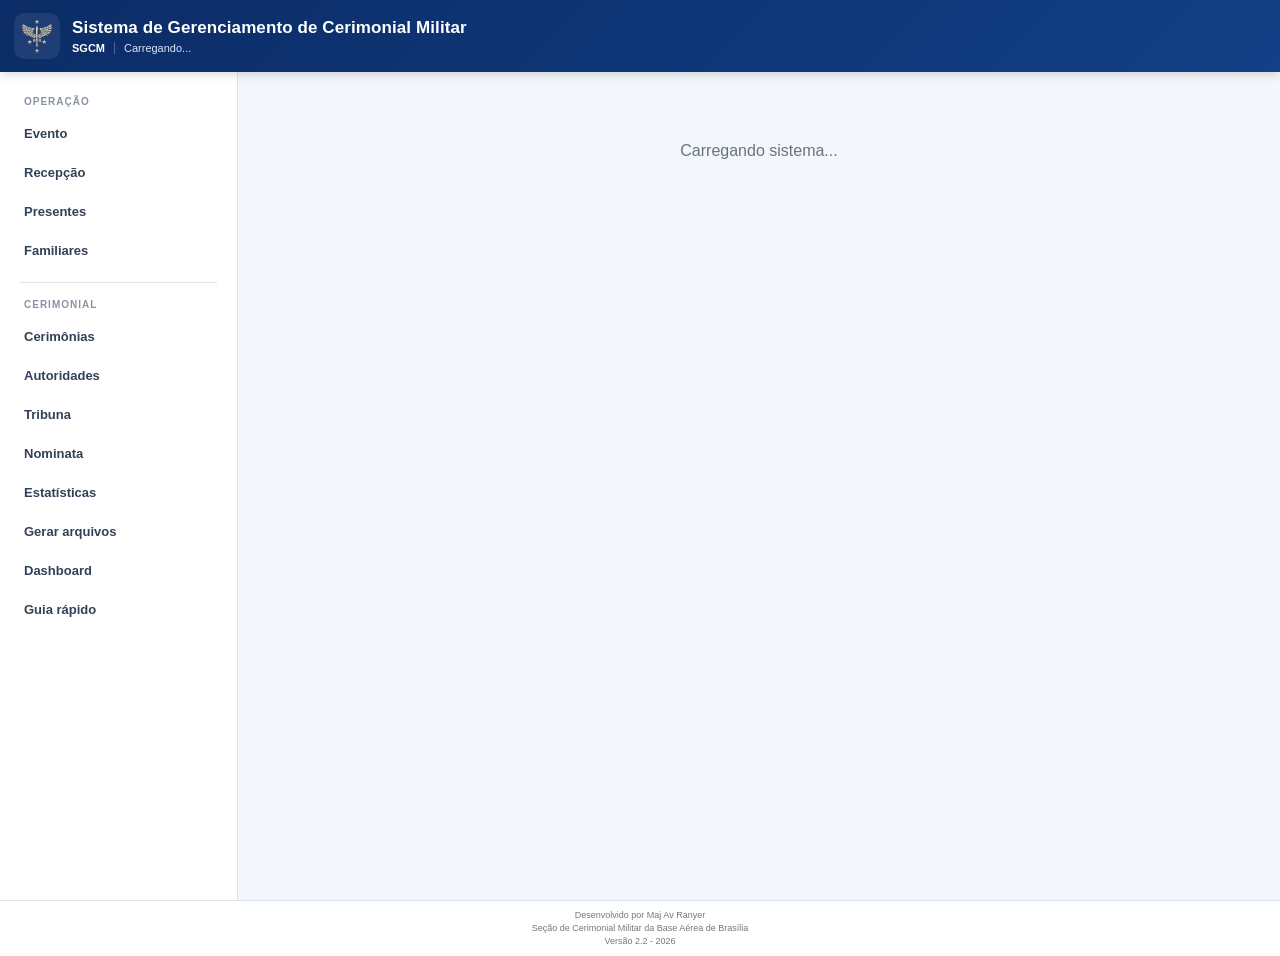
<file: index.html>
<!DOCTYPE html>
<html lang="pt-BR">
<head>
  <meta charset="UTF-8">
  <meta name="viewport" content="width=device-width, initial-scale=1, viewport-fit=cover">
  <meta name="theme-color" content="#0b2c66">
  <meta name="mobile-web-app-capable" content="yes">
  <meta name="apple-mobile-web-app-capable" content="yes">
  <meta name="apple-mobile-web-app-status-bar-style" content="default">
  <meta name="apple-mobile-web-app-title" content="SGCM">
  <title>SGCM | Sistema de Gerenciamento de Cerimonial Militar</title>
  <link rel="manifest" href="manifest.webmanifest?v=20260812-02">
  <link rel="icon" href="assets/icon-192.png" type="image/png">
  <link rel="apple-touch-icon" href="assets/icon-192.png">
  <link rel="stylesheet" href="styles.css?v=20260812-02">
</head>
<body>
<div id="app" class="app-shell">
  <header class="topbar">
    <div class="brand">
      <img class="brand-logo" src="assets/logo.png" onerror="this.onerror=null;this.src='assets/icon-192.png'" alt="Logo SGCM">
      <div class="brand-copy">
        <div class="brand-name">Sistema de Gerenciamento de Cerimonial Militar</div>
        <div class="brand-meta"><span class="brand-acronym">SGCM</span><span id="headerContext">Carregando...</span></div>
      </div>
    </div>
    <button class="mobile-menu-button" onclick="toggleDrawer(true)" aria-label="Abrir menu">
      <span class="menu-lines"></span>
    </button>
  </header>

  <div id="contextBanner" class="context-banner hidden"></div>

  <div class="workspace">
    <aside class="desktop-sidebar" aria-label="Navegação principal">
      <div class="nav-group-title">OPERAÇÃO</div>
      <button data-nav-screen="evento" onclick="navigate('evento')">Evento</button>
      <button data-nav-screen="recepcao" onclick="navigate('recepcao')">Recepção</button>
      <button data-nav-screen="presentes" onclick="navigate('presentes')">Presentes</button>
      <button data-nav-screen="familiares" onclick="navigate('familiares')">Familiares</button>
      <div class="nav-separator"></div>
      <div class="nav-group-title">CERIMONIAL</div>
      <button data-nav-screen="cerimonias" onclick="navigate('cerimonias')">Cerimônias</button>
      <button data-nav-screen="autoridades" onclick="navigate('autoridades')">Autoridades</button>
      <button data-nav-screen="tribuna" onclick="navigate('tribuna')">Tribuna</button>
      <button data-nav-screen="nominata" onclick="navigate('nominata')">Nominata</button>
      <button data-nav-screen="estatisticas" onclick="navigate('estatisticas')">Estatísticas</button>
      <button data-nav-screen="documentos" onclick="navigate('documentos')">Gerar arquivos</button>
      <button onclick="window.open('dashboard.html','_blank')">Dashboard</button>
      <button data-nav-screen="guia" onclick="navigate('guia')">Guia rápido</button>
    </aside>

    <main id="main" class="main"><div class="loading">Carregando sistema...</div></main>
  </div>

  <nav class="mobile-bottom-nav" aria-label="Navegação operacional">
    <button data-nav-screen="evento" onclick="navigate('evento')">Evento</button>
    <button data-nav-screen="recepcao" onclick="navigate('recepcao')">Recepção</button>
    <button data-nav-screen="presentes" onclick="navigate('presentes')">Presentes</button>
    <button data-nav-screen="familiares" onclick="navigate('familiares')">Familiares</button>
  </nav>

  <footer class="app-footer">
    <div>Desenvolvido por Maj Av Ranyer</div>
    <div>Seção de Cerimonial Militar da Base Aérea de Brasília</div>
    <div>Versão 2.2 - 2026</div>
  </footer>
</div>

<div id="drawerBackdrop" class="backdrop hidden" onclick="toggleDrawer(false)"></div>
<aside id="drawer" class="drawer">
  <div class="drawer-head">
    <div class="drawer-brand">
      <img src="assets/logo.png" onerror="this.onerror=null;this.src='assets/icon-192.png'" alt="Logo SGCM">
      <div><strong>SGCM</strong><small>Sistema de Gerenciamento de Cerimonial Militar</small></div>
    </div>
    <button class="close-btn" onclick="toggleDrawer(false)">Fechar</button>
  </div>
  <button data-nav-screen="cerimonias" onclick="sideNavigate('cerimonias')">Cerimônias</button>
  <button data-nav-screen="autoridades" onclick="sideNavigate('autoridades')">Autoridades</button>
  <button data-nav-screen="tribuna" onclick="sideNavigate('tribuna')">Tribuna</button>
  <button data-nav-screen="nominata" onclick="sideNavigate('nominata')">Nominata</button>
  <button data-nav-screen="estatisticas" onclick="sideNavigate('estatisticas')">Estatísticas</button>
  <button data-nav-screen="documentos" onclick="sideNavigate('documentos')">Gerar arquivos</button>
  <button onclick="window.open('dashboard.html','_blank');toggleDrawer(false)">Dashboard</button>
  <button data-nav-screen="guia" onclick="sideNavigate('guia')">Guia rápido</button>
  <div class="drawer-version">Versão 2.2 - 2026</div>
</aside>

<div id="modalBackdrop" class="modal-backdrop hidden" onclick="closeModal(event)">
  <div id="modal" class="modal" onclick="event.stopPropagation()"></div>
</div>
<div id="toast" class="toast hidden"></div>

<script src="config.js?v=20260812-02"></script>
<script src="bridge-client.js?v=20260812-02"></script>
<script src="app.js?v=20260812-02"></script>
<script>
  if ('serviceWorker' in navigator) {
    window.addEventListener('load', () => navigator.serviceWorker.register('./sw.js?v=20260812-02', {updateViaCache:'none'}).catch(() => {}));
  }
</script>
</body>
</html>
</file>
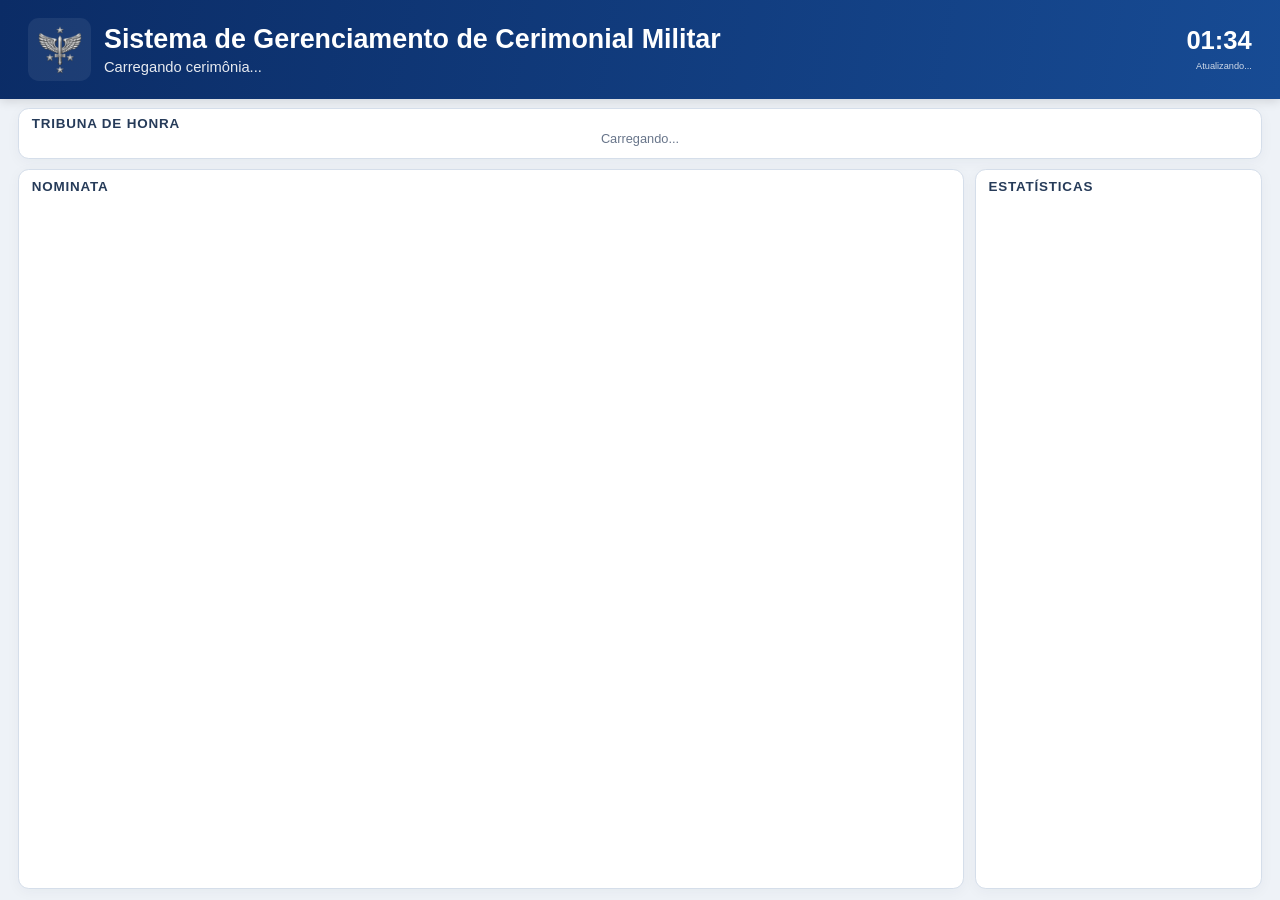
<file: dashboard.html>
<!DOCTYPE html>
<html lang="pt-BR">
<head>
  <meta charset="UTF-8">
  <meta name="viewport" content="width=device-width,initial-scale=1,viewport-fit=cover">
  <meta name="theme-color" content="#0b2c66">
  <title>SGCM | Dashboard</title>
  <link rel="icon" href="assets/icon-192.png" type="image/png">
  <style>
    :root{
      --navy:#0b2c66;--blue:#16468d;--bg:#eef2f7;--line:#d5deea;
      --text:#17243a;--muted:#68758a;--ok:#18794e;--pending:#b7791f;--bad:#b42318
    }
    *{box-sizing:border-box}
    html,body{margin:0;width:100%;height:100%;overflow:hidden;font-family:Arial,sans-serif;background:var(--bg);color:var(--text)}
    .tv-shell{height:100vh;display:grid;grid-template-rows:11vh auto 1fr;gap:0}
    .tv-header{background:linear-gradient(100deg,#0b2c66,#174b94);color:#fff;display:flex;align-items:center;justify-content:space-between;padding:1.2vh 2.2vw;box-shadow:0 2px 10px #0002}
    .tv-brand{display:flex;align-items:center;gap:1vw;min-width:0}
    .tv-brand img{width:7vh;height:7vh;object-fit:contain;border-radius:1.2vh;background:#ffffff12;padding:.4vh}
    .tv-brand h1{font-size:2.25vw;margin:0 0 .45vh;font-weight:800;white-space:nowrap}
    .tv-brand #tvEvent{font-size:1.15vw;opacity:.9;white-space:nowrap;overflow:hidden;text-overflow:ellipsis;max-width:70vw}
    .tv-clock{text-align:right}.tv-clock #tvTime{font-size:2vw;font-weight:800}.tv-clock small{font-size:.72vw;opacity:.8}
    .panel{background:#fff;border:1px solid var(--line);box-shadow:0 3px 14px #1b35500b}
    .panel-title{font-size:1.05vw;font-weight:900;letter-spacing:.06em;color:#263b59}

    /* Tribuna: um pouco maior em 1 fileira e crescimento progressivo. */
    .tv-tribuna{margin:1vh 1.4vw .5vh;padding:.8vh 1vw;border-radius:1.2vh;overflow:hidden;transition:height .2s ease}
    .tv-tribuna-content{height:calc(100% - 2.15vh);display:flex;flex-direction:column;align-items:center;justify-content:center;overflow:hidden;padding:.25vh 0}
    .tv-tropa{font-size:.95vw;font-weight:900;margin-bottom:.38vh}
    .tv-fileira-label{font-size:.66vw;font-weight:800;color:var(--muted);text-align:center;margin:.06vh 0 .3vh}
    .tv-tribuna-row{display:flex;justify-content:center;align-items:center;gap:.5vw;width:100%;min-height:0;flex-wrap:nowrap}
    .tv-seat{width:min(5.9vw,9.8vh);height:min(5.9vw,9.8vh);border-radius:50%;border:.15vw solid #aeb9c8;background:#f5f7fa;display:flex;flex-direction:column;align-items:center;justify-content:center;text-align:center;padding:.38vh .34vw .25vh;flex:0 0 auto;overflow:hidden}
    .tv-seat.present{border-color:var(--ok);background:#e9f7ef}
    .tv-seat .num{font-size:.72vw;font-weight:900;line-height:1;margin:0 0 .12vh;flex:0 0 auto}
    .tv-seat .name{width:100%;font-size:.54vw;font-weight:800;line-height:1.02;display:-webkit-box;-webkit-box-orient:vertical;-webkit-line-clamp:3;overflow:hidden;overflow-wrap:break-word;text-align:center;margin:0}
    .tv-seat.compact .name{font-size:.49vw}.tv-seat.tiny .name{font-size:.45vw}
    .tv-seat .role{width:100%;font-size:.4vw;color:var(--muted);line-height:1;margin-top:.12vh;white-space:nowrap;overflow:hidden;text-overflow:ellipsis}
    .tv-tribuna-row.seats-tight{gap:.38vw}.tv-tribuna-row.seats-tight .tv-seat{width:min(5.45vw,9.1vh);height:min(5.45vw,9.1vh)}

    /* Parte inferior: nominata larga e estatísticas em uma única coluna. */
    .tv-bottom{display:grid;grid-template-columns:minmax(0,2.7fr) minmax(260px,.82fr);gap:.8vw;padding:.6vh 1.4vw 1.2vh;min-height:0}
    .tv-nominata,.tv-stats{border-radius:1.2vh;padding:1vh 1vw;overflow:hidden;min-height:0}
    .panel-head{display:flex;align-items:center;justify-content:space-between;margin-bottom:.65vh}
    .mini-totals{display:flex;gap:.45vw}.mini-pill{font-size:.68vw;border-radius:99px;padding:.28vh .55vw;background:#eef3f9;font-weight:800}.mini-pill.ok{background:#e7f5ec;color:var(--ok)}.mini-pill.wait{background:#fff4da;color:#875d00}

    /* Espaçamento regular: preenche de cima para baixo, sem esticar as linhas. */
    .tv-nominata-list{height:calc(100% - 2.5vh);display:grid;grid-template-columns:repeat(2,minmax(0,1fr));grid-auto-rows:4.7vh;gap:.18vh .72vw;align-content:start;overflow:hidden}
    .tv-nom-row{display:grid;grid-template-columns:minmax(0,1fr) auto;gap:.55vw;align-items:center;border-bottom:1px solid #e5ebf2;padding:.2vh .28vw;min-width:0}
    .tv-nom-name{font-size:.82vw;font-weight:800;white-space:nowrap;overflow:hidden;text-overflow:ellipsis}
    .tv-status{font-size:.58vw;font-weight:900;border-radius:99px;padding:.25vh .45vw;white-space:nowrap}.tv-status.present{background:#e7f5ec;color:var(--ok)}.tv-status.pending{background:#fff1d2;color:#8a5e00}
    .tv-nominata-list.three-cols{grid-template-columns:repeat(3,minmax(0,1fr));grid-auto-rows:4.35vh}.tv-nominata-list.three-cols .tv-nom-name{font-size:.7vw}

    .tv-stats-grid{height:calc(100% - 2vh);display:grid;grid-template-columns:1fr;grid-auto-rows:minmax(4.4vh,auto);gap:.45vh;align-content:start;overflow:hidden}
    .tv-stat{border:1px solid var(--line);border-radius:.65vh;padding:.48vh .55vw;min-height:0}
    .tv-stat-name{font-size:.69vw;font-weight:800;white-space:nowrap;overflow:hidden;text-overflow:ellipsis}
    .tv-stat-values{display:flex;justify-content:space-between;gap:.25vw;margin-top:.24vh}.tv-stat-values span{font-size:.61vw}.tv-stat-values strong{font-size:.76vw}
    .empty{color:var(--muted);font-size:1vw}
    @media(max-aspect-ratio:16/10){.tv-brand h1{font-size:2.1vw}.tv-seat{width:5.85vw;height:5.85vw}.tv-seat .name{font-size:.51vw}.tv-nom-name{font-size:.76vw}}
  </style>
</head>
<body>
  <main class="tv-shell">
    <header class="tv-header">
      <div class="tv-brand"><img src="assets/logo.png" onerror="this.onerror=null;this.src='assets/icon-192.png'" alt="SGCM"><div><h1>Sistema de Gerenciamento de Cerimonial Militar</h1><div id="tvEvent">Carregando cerimônia...</div></div></div>
      <div class="tv-clock"><div id="tvTime">--:--</div><small id="tvUpdated">Atualizando...</small></div>
    </header>
    <section class="tv-tribuna panel"><div class="panel-title">TRIBUNA DE HONRA</div><div id="tvTribuna" class="tv-tribuna-content"><div class="empty">Carregando...</div></div></section>
    <section class="tv-bottom">
      <div class="panel tv-nominata"><div class="panel-head"><div class="panel-title">NOMINATA</div><div id="tvNomTotals" class="mini-totals"></div></div><div id="tvNominata" class="tv-nominata-list"></div></div>
      <div class="panel tv-stats"><div class="panel-title">ESTATÍSTICAS</div><div id="tvStats" class="tv-stats-grid"></div></div>
    </section>
  </main>
  <script src="config.js?v=20260812-02"></script>
  <script src="bridge-client.js?v=20260812-02"></script>
  <script>
    const $=s=>document.querySelector(s);
    const esc=s=>String(s??'').replace(/[&<>\'"]/g,c=>({'&':'&amp;','<':'&lt;','>':'&gt;',"'":'&#39;','"':'&quot;'}[c]));
    const DASH_CACHE_KEY='SGCM21_DASHBOARD_LAST';
    let lastVersion='',lastCeremony='',refreshRunning=false,bridge=null;

    function apiUrl(){
      const u=String(window.SGCM_CONFIG?.API_URL||'').trim();
      if(!u||u.includes('COLE_AQUI'))throw new Error('Configure API_URL em config.js.');
      return u;
    }

    function jsonpOnce(fn,args=[]){
      return new Promise((resolve,reject)=>{
        const cb='__dash_'+Date.now()+'_'+Math.random().toString(36).slice(2);
        const s=document.createElement('script');
        let done=false;
        const end=()=>{if(done)return;done=true;try{delete window[cb]}catch(e){};s.remove()};
        const timer=setTimeout(()=>{end();reject(new Error('Tempo excedido.'));},18000);
        window[cb]=p=>{
          clearTimeout(timer);end();
          p&&p.ok!==false?resolve(p.data):reject(new Error(p?.error||'Erro no dashboard.'));
        };
        s.onerror=()=>{clearTimeout(timer);end();reject(new Error('Backend indisponível.'))};
        s.src=apiUrl()+'?'+new URLSearchParams({action:fn,args:JSON.stringify(args),prefix:cb,_:Date.now()});
        document.head.appendChild(s);
      });
    }

    async function jsonp(fn,args=[]){
      let last;
      for(const delay of [0,450]){
        if(delay)await new Promise(r=>setTimeout(r,delay));
        try{return await jsonpOnce(fn,args);}catch(e){last=e;}
      }
      throw last;
    }

    async function initBridge(){
      try{if(typeof window.SGCMBridgeClient==='function'){bridge=new window.SGCMBridgeClient(apiUrl(),{origin:location.origin});await bridge.waitReady(2400);}}catch(e){bridge=null;}
    }
    async function backend(fn,args=[]){
      if(bridge&&bridge.ready)return bridge.request(fn,args,25000);
      return jsonp(fn,args);
    }

    function clock(){
      const d=new Date();
      $('#tvTime').textContent=d.toLocaleTimeString('pt-BR',{hour:'2-digit',minute:'2-digit'});
    }
    setInterval(clock,1000);clock();

    function seatHtml(p){
      const g=p.autoridade||{};
      const nome=((g.POSTO?g.POSTO+' ':'')+(g.NOME_GUERRA||g.NOME_COMPLETO||'')).trim();
      const cls=nome.length>30?' tiny':nome.length>20?' compact':'';
      return `<div class="tv-seat ${g.PRESENCA?'present':''}${cls}"><span class="num">${esc(p.rotulo||'')}</span><span class="name">${esc(nome)}</span>${p.funcao?`<span class="role">${esc(p.funcao)}</span>`:''}</div>`;
    }

    function renderTribuna(t){
      const wrap=document.querySelector('.tv-tribuna');
      if(!t?.fileiras?.length){
        if(wrap){wrap.style.height='19vh';wrap.style.minHeight='19vh';wrap.style.maxHeight='19vh';}
        $('#tvTribuna').innerHTML='<div class="empty">Tribuna ainda sem composição.</div>';
        return;
      }
      const fileiras=Math.max(1,t.fileiras.length),total=t.fileiras.reduce((s,f)=>s+(f.posicoes?.length||0),0);
      if(wrap){
        const altura=fileiras===1?23.5:(fileiras===2?32:41);
        wrap.style.height=altura+'vh';wrap.style.minHeight=altura+'vh';wrap.style.maxHeight=altura+'vh';
      }
      $('#tvTribuna').innerHTML=`<div class="tv-tropa">FRENTE DA TROPA</div>`+
        t.fileiras.map(fr=>`<div class="tv-fileira-label">FILEIRA ${fr.numero}</div><div class="tv-tribuna-row seats-${total>12?'tight':'normal'}">${fr.posicoes.map(seatHtml).join('')}</div>`).join('');
    }

    function renderNominata(list){
      const total=list.length,pres=list.filter(x=>x.PRESENTE).length,aus=total-pres;
      $('#tvNomTotals').innerHTML=`<span class="mini-pill">TOTAL ${total}</span><span class="mini-pill ok">PRESENTES ${pres}</span><span class="mini-pill wait">AUSENTES ${aus}</span>`;
      $('#tvNominata').classList.toggle('three-cols',list.length>20);
      $('#tvNominata').innerHTML=list.length?list.map(i=>`<div class="tv-nom-row"><div class="tv-nom-name">${esc(i.NOME_RESUMIDO||([i.POSTO,i.NOME_GUERRA].filter(Boolean).join(' '))||'AUTORIDADE')}</div><span class="tv-status ${i.PRESENTE?'present':'pending'}">${i.PRESENTE?'PRESENTE':'PENDENTE'}</span></div>`).join(''):'<div class="empty">Nominata vazia.</div>';
    }

    function renderStats(rows){
      $('#tvStats').innerHTML=rows.map(r=>`<div class="tv-stat"><div class="tv-stat-name">${esc(r.GRUPO)}</div><div class="tv-stat-values"><span>Pres. <strong>${r.PRESENTES}</strong></span><span>Pend. <strong>${r.PENDENTES}</strong></span><span>Total <strong>${r.TOTAL}</strong></span></div></div>`).join('')||'<div class="empty">Sem estatísticas.</div>';
    }

    function renderDashboard(d,fromCache=false){
      if(!d?.cerimonia){
        $('#tvEvent').textContent='Nenhuma cerimônia ativa';
        return;
      }
      $('#tvEvent').textContent=`${d.cerimonia.NOME_EVENTO} | ${d.cerimonia.DATA||''} | ${d.cerimonia.LOCAL||''}`;
      $('#tvUpdated').textContent=(fromCache?'Última sincronização ':'Atualizado ')+(d.atualizadoEm||'');
      renderTribuna(d.tribuna);
      renderNominata(d.nominata||[]);
      renderStats(d.estatisticas||[]);
    }

    function cacheDashboard(d){
      try{localStorage.setItem(DASH_CACHE_KEY,JSON.stringify(d));}catch(e){}
    }
    function loadCachedDashboard(){
      try{
        const raw=localStorage.getItem(DASH_CACHE_KEY);
        if(raw)renderDashboard(JSON.parse(raw),true);
      }catch(e){}
    }

    async function refresh(){
      if(refreshRunning)return;
      refreshRunning=true;
      try{
        const v=await backend('apiDashboardVersao');
        const mudou=!lastVersion||v.idCer!==lastCeremony||v.versao!==lastVersion;

        if(mudou){
          const d=await backend('apiDashboard');
          renderDashboard(d,false);
          cacheDashboard(d);
          lastVersion=v.versao||'0';
          lastCeremony=v.idCer||'';
        }else{
          $('#tvUpdated').textContent='Atualizado '+new Date().toLocaleTimeString('pt-BR',{hour:'2-digit',minute:'2-digit',second:'2-digit'});
        }
      }catch(e){
        $('#tvUpdated').textContent='Sem atualização — '+e.message;
      }finally{
        refreshRunning=false;
        setTimeout(refresh,10000);
      }
    }

    async function startDashboard(){loadCachedDashboard();await initBridge();refresh();}
    startDashboard();
  </script>
</body>
</html>
</file>
<file: styles.css>
:root{
  --navy:#0b2c66;
  --navy-2:#123f86;
  --navy-soft:#e9f0fb;
  --bg:#f3f6fa;
  --surface:#ffffff;
  --surface-2:#f8fafc;
  --text:#182235;
  --muted:#687386;
  --line:#dce3eb;
  --line-strong:#c5ced9;
  --success:#177245;
  --success-bg:#e8f5ed;
  --warning:#8a6200;
  --warning-bg:#fff4d5;
  --danger:#a5231d;
  --danger-bg:#fbe9e8;
  --shadow:0 5px 20px rgba(24,43,77,.08);
  --shadow-modal:0 22px 70px rgba(8,25,58,.24);
  --radius:14px;
}
*{box-sizing:border-box}
html,body{margin:0;min-height:100%;font-family:Arial,Helvetica,sans-serif;color:var(--text);background:var(--bg)}
button,input,select,textarea{font:inherit}
button{cursor:pointer}
.hidden{display:none!important}

/* Header */
.topbar{
  position:sticky;top:0;z-index:30;
  min-height:72px;background:linear-gradient(135deg,var(--navy),#123f86);color:#fff;
  display:flex;align-items:center;justify-content:space-between;
  padding:8px max(14px,env(safe-area-inset-left)) 8px max(14px,env(safe-area-inset-right));
  box-shadow:0 2px 10px rgba(0,0,0,.16)
}
.brand{display:flex;align-items:center;gap:12px;min-width:0}
.brand-logo{width:46px;height:46px;object-fit:contain;flex:0 0 46px;background:rgba(255,255,255,.08);border-radius:10px;padding:3px}
.brand-copy{min-width:0}
.brand-name{font-weight:800;font-size:16px;line-height:1.15;letter-spacing:.1px}
.brand-meta{display:flex;align-items:center;gap:9px;margin-top:4px;color:#dce6f7;font-size:11px;min-width:0}
.brand-acronym{font-weight:800;color:#fff;border-right:1px solid rgba(255,255,255,.28);padding-right:9px}
#headerContext{white-space:nowrap;overflow:hidden;text-overflow:ellipsis;max-width:70vw}
.mobile-menu-button{display:none;width:44px;height:44px;border:1px solid rgba(255,255,255,.18);background:transparent;border-radius:10px;color:#fff;flex:0 0 auto}
.menu-lines,.menu-lines:before,.menu-lines:after{display:block;width:21px;height:2px;background:#fff;content:"";margin:auto;position:relative;border-radius:2px}
.menu-lines:before{position:absolute;top:-6px}.menu-lines:after{position:absolute;top:6px}
.context-banner{position:sticky;top:72px;z-index:25;padding:8px 14px;text-align:center;font-size:11px;font-weight:700;border-bottom:1px solid #ead895;background:#fff5cf;color:#694f00}

/* Desktop workspace */
.workspace{display:grid;grid-template-columns:238px minmax(0,1fr);max-width:1580px;margin:0 auto;min-height:calc(100vh - 72px)}
.desktop-sidebar{position:sticky;top:72px;align-self:start;height:calc(100vh - 72px);padding:20px 12px 100px;background:#fff;border-right:1px solid var(--line);overflow:auto}
.desktop-sidebar button{width:100%;border:0;background:transparent;color:#334158;text-align:left;border-radius:9px;padding:10px 12px;margin:2px 0;font-weight:700;font-size:13px}
.desktop-sidebar button:hover{background:#f0f4f9}.desktop-sidebar button.active{background:var(--navy-soft);color:var(--navy);box-shadow:inset 3px 0 0 var(--navy)}
.nav-group-title{font-size:10px;letter-spacing:1px;font-weight:800;color:#8993a3;padding:4px 12px 7px}
.nav-separator{height:1px;background:var(--line);margin:12px 8px}
.main{width:100%;max-width:1260px;margin:0 auto;padding:22px 28px 90px;min-width:0}

/* Typography and layout */
.loading,.empty{padding:48px 16px;text-align:center;color:var(--muted)}
.section-title{font-size:12px;letter-spacing:.8px;color:#657184;font-weight:800;margin:20px 2px 9px;text-transform:uppercase}
.page-head{display:flex;align-items:center;justify-content:space-between;gap:12px;margin-bottom:8px}
.page-head .section-title{margin:8px 0}
.page-actions{display:flex;align-items:center;gap:8px;flex-wrap:wrap;justify-content:flex-end}
.page-actions.single{justify-content:flex-end;flex-wrap:nowrap}
.page-actions.nominata-actions{width:100%;display:grid;grid-template-columns:1.45fr .85fr .85fr;gap:8px;align-items:stretch;margin:6px 0 10px}
.page-actions.nominata-actions .btn{width:100%}
.card{background:var(--surface);border:1px solid var(--line);border-radius:var(--radius);box-shadow:var(--shadow);padding:16px;margin-bottom:12px}
.card.active-card{border-left:4px solid var(--navy)}.card.standby-card{border-left:4px solid #8b95a3}
.row{display:flex;align-items:center;gap:10px}.row.between{justify-content:space-between}.grow{flex:1;min-width:0}
.muted{color:var(--muted)}.small{font-size:12px}.title{font-weight:700}.event-name{font-size:18px;font-weight:800;line-height:1.2;margin-bottom:4px}
.metric{display:inline-flex;align-items:center;gap:5px;font-size:12px;color:var(--muted)}.metric strong{font-size:16px;color:var(--text)}

/* Buttons */
.btn{display:inline-flex;align-items:center;justify-content:center;gap:6px;min-height:36px;border-radius:9px;padding:8px 13px;border:1px solid transparent;font-size:12px;font-weight:800;line-height:1.1;text-decoration:none;white-space:nowrap}
.btn.primary{background:var(--navy);color:#fff}.btn.primary:hover{background:var(--navy-2)}
.btn.outline{background:#fff;border-color:var(--line-strong);color:#334158}.btn.outline:hover{background:#f5f7fa}
.btn.secondary{background:#edf1f6;color:#334158}.btn.secondary:hover{background:#e4e9f0}
.btn.ok{background:var(--success);color:#fff}.btn.ok:hover{filter:brightness(.96)}
.btn.danger{background:#fff;border-color:#e4b4b1;color:var(--danger)}.btn.danger:hover{background:var(--danger-bg)}
.btn.warning{background:var(--warning-bg);border-color:#ead18c;color:#6f5200}
.btn.block{width:100%}.btn.sm{min-height:30px;padding:6px 9px;font-size:10px}.btn.icon-only{width:36px;padding:0}
.actions{display:flex;align-items:center;gap:8px;flex-wrap:wrap;margin-top:12px}.actions.compact{gap:6px;margin-top:8px}
.action-grid{display:grid;grid-template-columns:repeat(2,minmax(0,1fr));gap:8px;margin-top:14px}.action-grid .btn{width:100%}

/* Badges */
.badge{display:inline-flex;align-items:center;justify-content:center;border-radius:999px;padding:4px 8px;font-size:9px;font-weight:800;letter-spacing:.25px;background:#e8edf6;color:#37465e}
.badge.active{background:#dfeaff;color:var(--navy)}.badge.present{background:var(--success-bg);color:var(--success)}.badge.pending{background:var(--warning-bg);color:#715300}.badge.no{background:var(--danger-bg);color:var(--danger)}
.order-label{display:inline-flex;min-width:30px;justify-content:center;border-radius:7px;padding:4px 7px;background:#edf1f7;color:#34435a;font-size:10px;font-weight:900}
.order-label.special{background:var(--navy-soft);color:var(--navy)}

/* Inputs */
.field{margin-bottom:12px}.field label{display:block;font-size:11px;color:var(--muted);font-weight:800;margin:0 0 5px}
.field input,.field select,.field textarea{width:100%;border:1px solid #c8d1dc;border-radius:9px;background:#fff;padding:9px 10px;min-height:39px;color:var(--text)}
.field input:focus,.field select:focus,.field textarea:focus{outline:2px solid #c8daf9;border-color:#6f94d4}
.field textarea{min-height:82px;resize:vertical}.grid2{display:grid;grid-template-columns:1fr 1fr;gap:12px}.grid3{display:grid;grid-template-columns:repeat(3,1fr);gap:12px}
.searchbar{position:sticky;top:83px;z-index:12;background:linear-gradient(var(--bg) 75%,rgba(243,246,250,0));padding:3px 0 12px}
.searchbar input{width:100%;padding:11px 13px;border:1px solid #c9d2dd;border-radius:10px;background:#fff;box-shadow:0 1px 4px rgba(20,35,70,.04)}


.ceremony-grid{display:grid;grid-template-columns:repeat(2,minmax(0,1fr));gap:12px}
.record-id{display:inline-block;margin:-5px 0 12px;padding:4px 8px;border-radius:6px;background:#f0f3f7;color:#6d7888;font-size:9px;font-weight:800}
.bulk-list{max-height:54vh;overflow:auto;border:1px solid var(--line);border-radius:11px;margin:12px 0;background:#fff}
.bulk-row{display:grid;grid-template-columns:24px minmax(0,1fr) auto;gap:10px;align-items:center;padding:10px 12px;border-bottom:1px solid var(--line);cursor:pointer}
.bulk-row:last-child{border-bottom:0}.bulk-row:hover{background:#f6f8fb}.bulk-row input{width:18px;height:18px}
.bulk-row strong{display:block;font-size:12px}.bulk-row small{display:block;font-size:10px;color:var(--muted);margin-top:2px}

/* Person cards */
.person-list{display:grid;grid-template-columns:1fr;gap:8px}
.person-list.two-col{grid-template-columns:repeat(2,minmax(0,1fr))}
.person-card{display:grid;grid-template-columns:58px minmax(0,1fr) auto;gap:11px;align-items:center;background:#fff;border:1px solid var(--line);border-radius:12px;padding:9px 10px;min-height:76px;box-shadow:0 1px 5px rgba(20,35,70,.04)}
.person-card.clickable{cursor:pointer;transition:border-color .12s,box-shadow .12s,transform .12s}.person-card.clickable:hover{border-color:#b7c6d8;box-shadow:0 5px 16px rgba(20,35,70,.08);transform:translateY(-1px)}
.avatar{width:54px;height:54px;border-radius:9px;object-fit:cover;background:#edf1f5;border:1px solid #d7dee7;display:block}
.avatar.placeholder{display:flex;align-items:center;justify-content:center;text-align:center;font-size:10px;font-weight:900;color:#6f7a89;line-height:1.05;padding:4px}
.person-name{font-weight:800;font-size:13px;line-height:1.2;white-space:normal;overflow-wrap:anywhere}
.person-sub{font-size:11px;color:var(--muted);margin-top:3px;line-height:1.27;display:-webkit-box;-webkit-line-clamp:2;-webkit-box-orient:vertical;overflow:hidden}
.person-right{text-align:right;font-size:10px;color:var(--muted);min-width:72px;display:flex;flex-direction:column;align-items:flex-end;gap:5px}
.person-meta-line{display:flex;align-items:center;gap:6px;flex-wrap:wrap;margin-top:4px}
.data-warnings{display:flex;flex-wrap:wrap;gap:4px;margin-top:5px}.data-warning{display:inline-block;border-radius:999px;padding:3px 7px;font-size:8px;font-weight:800;background:#fff2cc;color:#7a5600;border:1px solid #efd88b}.data-warning.missing-bank{background:#fce8e6;color:#9b1c16;border-color:#efc0bc}.data-warning.no-photo{background:#eef1f5;color:#52606d;border-color:#d8dee6}
.load-more-wrap{text-align:center;padding:14px 0 2px}

/* Event screen */
.event-summary{display:grid;grid-template-columns:minmax(0,1fr) auto;gap:14px;align-items:center}
.event-summary .event-actions{display:flex;gap:8px;flex-wrap:wrap;justify-content:flex-end}
.event-summary .event-actions.compact-actions{display:grid;grid-template-columns:1.5fr .75fr .75fr;gap:8px;align-items:stretch}
.event-summary .event-actions.compact-actions .btn{width:100%}
.event-people{display:grid;grid-template-columns:repeat(2,minmax(0,1fr));gap:8px}
.event-people .person-card{min-height:82px}

/* Modals */
.backdrop{position:fixed;inset:0;background:rgba(0,0,0,.38);z-index:50}
.drawer{display:none}
.modal-backdrop{position:fixed;inset:0;background:rgba(7,13,25,.58);z-index:70;display:flex;align-items:center;justify-content:center;padding:20px}
.modal{width:min(760px,100%);max-height:92vh;overflow:auto;background:#fff;border-radius:17px;padding:20px;box-shadow:var(--shadow-modal)}
.modal.modal-wide{width:min(940px,100%)}
.modal h2{font-size:19px;margin:2px 0 14px}.modal h3{font-size:13px;text-transform:uppercase;letter-spacing:.5px;color:var(--muted);margin:18px 0 8px}
.modal-photo{display:block;width:min(100%,340px);max-height:350px;object-fit:contain;margin:0 auto 14px;border-radius:11px;background:#eef1f4;border:1px solid var(--line)}
.modal-close{float:right;border:1px solid var(--line);background:#f7f9fb;color:#49566a;border-radius:8px;padding:7px 9px;font-size:10px;font-weight:800}
.detail-grid{display:grid;grid-template-columns:150px minmax(0,1fr);gap:8px 12px;font-size:12px;margin:12px 0}.detail-grid dt{color:var(--muted);font-weight:800}.detail-grid dd{margin:0;overflow-wrap:anywhere}.detail-grid.compact{grid-template-columns:125px minmax(0,1fr)}
.detail-section{border-top:1px solid var(--line);padding-top:12px;margin-top:12px}
.notice{border:1px solid #e8d69a;background:#fff7dc;color:#6f5410;border-radius:9px;padding:9px 10px;font-size:11px;margin:9px 0}.danger-notice{border-color:#e5b4b7;background:#fff0f0;color:#8a1c22}.success-notice{border-color:#abd1b9;background:#edf8f1;color:#17633d}
.toast{position:fixed;left:50%;bottom:28px;transform:translateX(-50%);z-index:100;background:#172033;color:#fff;border-radius:9px;padding:10px 14px;max-width:90vw;text-align:center;font-size:12px;box-shadow:var(--shadow-modal)}

/* Tribuna, stats, nominata */
.tribuna-wrap{overflow:hidden;background:#fff;border:1px solid var(--line);border-radius:12px;padding:16px}.tropa{text-align:center;font-weight:900;font-size:12px;margin-bottom:10px}.tribuna-viewport{width:100%;overflow:hidden;position:relative;padding:0 8px;box-sizing:border-box}.tribuna-stage{margin:0 auto;transition:transform .12s ease;box-sizing:border-box}.fileira-label{text-align:center;font-size:10px;color:var(--muted);font-weight:800;margin:12px 0 7px}.tribuna-row{display:grid;grid-template-columns:repeat(var(--seat-count),84px);justify-content:center;gap:8px}.seat-circle{width:84px;height:84px;border:2px solid #aeb9c8;border-radius:50%;padding:7px 6px;text-align:center;background:#f6f8fb;color:var(--text);display:flex;flex-direction:column;align-items:center;justify-content:center;overflow:hidden}.seat-circle.arrived{border-color:var(--success);background:#eaf6ef}.seat-circle .order{font-size:11px;font-weight:900;line-height:1}.seat-circle .seat-name{font-size:9px;font-weight:800;line-height:1.05;margin-top:4px;max-height:30px;overflow:hidden}.seat-circle .seat-role{font-size:7px;color:var(--muted);margin-top:3px;line-height:1}.seat-circle:focus{outline:2px solid var(--navy);outline-offset:2px}.nominata-list .person-name,.nominata-uppercase{text-transform:uppercase}
.stats-wrap{overflow:auto;border:1px solid var(--line);border-radius:12px;background:#fff}.stats{width:100%;border-collapse:collapse;font-size:11px}.stats th,.stats td{padding:10px 8px;border-bottom:1px solid var(--line);text-align:center}.stats th:first-child,.stats td:first-child{text-align:left}.stats th{background:#eef2f7;color:#4c596b;font-size:10px}.stats td strong{font-size:14px}.circle-card{border:1px solid var(--line);border-radius:11px;padding:12px;margin:9px 0}.chips{display:flex;flex-wrap:wrap;gap:5px;margin:7px 0}.chip{background:#eef1f5;border-radius:999px;padding:5px 8px;font-size:10px;display:flex;gap:6px;align-items:center}.chip button{border:0;background:transparent;color:var(--danger);font-weight:900;padding:0}.order-controls{display:flex;gap:5px;flex-wrap:wrap}.order-controls button{border:1px solid var(--line);background:#fff;border-radius:6px;font-size:9px;padding:5px 7px}


/* Tribuna em dispositivos móveis: mantém círculos legíveis e permite deslocamento horizontal. */
@media(max-width:900px), (pointer:coarse){
  .tribuna-wrap{overflow:hidden;padding:14px 8px}
  .tribuna-viewport{overflow-x:auto!important;overflow-y:hidden!important;padding:0 6px 10px;overscroll-behavior-x:contain;-webkit-overflow-scrolling:touch}
  .tribuna-stage{transform:none!important;left:auto!important;margin:0 auto;min-width:max-content}
  .tribuna-row{justify-content:start}
  .seat-circle{width:82px;height:82px;flex:0 0 82px}
}

/* Footer / mobile nav */
.mobile-bottom-nav{display:none}
.app-footer{border-top:1px solid var(--line);background:#fff;text-align:center;font-size:9px;line-height:1.45;color:#777;padding:8px 12px;min-height:48px}

/* Desktop larger screens */
@media(min-width:1180px){
  .brand-name{font-size:17px}.main{padding-left:34px;padding-right:34px}.person-list.two-col,.event-people{grid-template-columns:repeat(2,minmax(0,1fr))}
  .authority-grid{display:grid;grid-template-columns:repeat(2,minmax(0,1fr));gap:8px}
}
@media(min-width:1480px){
  .workspace{grid-template-columns:250px minmax(0,1fr)}
  .authority-grid{grid-template-columns:repeat(3,minmax(0,1fr))}
  .main{max-width:1380px}
}

/* Tablet/mobile */
@media(max-width:820px){
  .topbar{min-height:82px;padding:9px 10px}.brand-logo{width:52px;height:52px;flex-basis:52px}.brand{gap:10px;align-items:center}.brand-copy{max-width:calc(100vw - 122px)}.brand-name{font-size:15px;line-height:1.14;white-space:normal}.brand-meta{font-size:10px;gap:6px;margin-top:5px;align-items:flex-start}.brand-acronym{padding-right:6px;flex:0 0 auto}#headerContext{max-width:none;white-space:normal;overflow:visible;text-overflow:clip;display:-webkit-box;-webkit-line-clamp:2;-webkit-box-orient:vertical;line-height:1.2}
  .mobile-menu-button{display:block}.workspace{display:block;min-height:auto}.desktop-sidebar{display:none}.main{padding:14px 10px 132px;max-width:none}.context-banner{top:82px}
  .page-head{align-items:flex-start;flex-direction:column}.page-actions{justify-content:flex-start}.page-actions.single{display:flex;justify-content:flex-end;align-self:flex-end;width:auto}.page-actions.nominata-actions{align-self:stretch}.event-summary{grid-template-columns:1fr}.event-summary .event-actions{justify-content:flex-start}
  .event-people,.person-list.two-col,.authority-grid,.ceremony-grid{grid-template-columns:1fr}.searchbar{top:84px}
  .person-card{grid-template-columns:54px minmax(0,1fr) auto;gap:9px;padding:8px;min-height:70px}.avatar{width:50px;height:50px}.person-name{font-size:12px}.person-sub{font-size:10px}.person-right{min-width:64px}
  .mobile-bottom-nav{position:fixed;left:0;right:0;bottom:58px;height:54px;background:var(--navy);display:grid;grid-template-columns:repeat(4,1fr);z-index:35;padding-bottom:env(safe-area-inset-bottom)}
  .mobile-bottom-nav button{border:0;background:transparent;color:#dbe4ff;font-size:9px;font-weight:800;text-transform:uppercase}.mobile-bottom-nav button.active{background:rgba(255,255,255,.11);color:#fff;border-top:3px solid #fff}
  .app-footer{position:fixed;left:0;right:0;bottom:0;height:58px;z-index:34;padding:6px 8px calc(6px + env(safe-area-inset-bottom));background:#fff}
  .drawer{display:block;position:fixed;z-index:61;top:0;bottom:0;right:-320px;width:min(310px,88vw);background:#fff;box-shadow:-7px 0 25px rgba(0,0,0,.2);transition:right .2s;padding:0 0 20px}.drawer.open{right:0}.drawer-head{min-height:72px;background:var(--navy);color:#fff;padding:10px 12px;display:flex;align-items:center;justify-content:space-between;gap:8px}.drawer-brand{display:flex;align-items:center;gap:9px;min-width:0}.drawer-brand img{width:38px;height:38px;object-fit:contain;border-radius:8px}.drawer-brand small{display:block;font-size:8px;line-height:1.2;color:#dce6f7;max-width:150px}.close-btn{border:1px solid rgba(255,255,255,.45);background:transparent;color:#fff;border-radius:7px;padding:6px 8px;font-size:9px;font-weight:800}.drawer>button{display:block;width:100%;border:0;border-bottom:1px solid var(--line);background:#fff;text-align:left;padding:14px 18px;font-weight:700;color:#27334a}.drawer>button.active{background:var(--navy-soft);color:var(--navy)}.drawer-version{font-size:9px;color:#7b8595;padding:18px}
  .modal-backdrop{align-items:flex-end;padding:0}.modal{width:100%;max-width:none;max-height:94vh;border-radius:18px 18px 0 0;padding:17px}.modal.modal-wide{width:100%}.modal-photo{max-height:300px}.action-grid{grid-template-columns:1fr 1fr}.detail-grid{grid-template-columns:110px minmax(0,1fr)}
}

@media(max-width:520px){
  .grid2,.grid3{grid-template-columns:1fr}.brand-name{font-size:14px}.brand-meta{font-size:9px}.brand-logo{width:50px;height:50px;flex-basis:50px}.brand-copy{max-width:calc(100vw - 116px)}#headerContext{max-width:none}.section-title{margin-top:14px}.card{padding:12px}.event-name{font-size:16px}
  .person-card{grid-template-columns:50px minmax(0,1fr) 70px}.avatar{width:46px;height:46px}.person-right{min-width:64px}.badge{font-size:8px;padding:3px 6px}.action-grid{grid-template-columns:1fr}.detail-grid,.detail-grid.compact{grid-template-columns:105px minmax(0,1fr)}
}


/* ===== Ajustes finais de alinhamento / experiência de aplicativo ===== */
.selected-guest-box{border:1px solid var(--line);border-radius:12px;background:#f8fafc;padding:10px;margin-bottom:10px;min-height:64px;display:flex;align-items:center}
.selected-authority{display:grid;grid-template-columns:52px minmax(0,1fr);gap:10px;align-items:center;width:100%}
.selectable-authority.selected{outline:2px solid var(--navy);background:#eef4ff}
.modal-action-row{display:grid;grid-template-columns:minmax(0,1fr) minmax(0,1.35fr);gap:10px;align-items:stretch;margin-top:14px}
.modal-action-row .btn{width:100%;height:100%;min-height:44px}
.btn:disabled{opacity:.45;cursor:not-allowed}

@media(max-width:820px){
  .page-actions{display:flex;flex-wrap:wrap;gap:8px;width:100%}
  .page-actions .btn{min-height:42px;line-height:1.1;white-space:nowrap}
  .page-actions.single{display:flex;justify-content:flex-end;width:auto}
  .page-actions.nominata-actions{display:grid;grid-template-columns:1.45fr .85fr .85fr;gap:8px;width:100%}
  .page-actions.nominata-actions .btn{width:100%;font-size:11px;padding-left:8px;padding-right:8px}
  .event-summary .event-actions{display:grid;grid-template-columns:1.45fr .8fr .8fr;gap:8px;width:100%}
  .event-summary .event-actions .btn{width:100%;min-height:42px;white-space:nowrap;line-height:1.1;font-size:11px;padding-left:8px;padding-right:8px}
  .actions{align-items:stretch}.actions>.btn{min-height:42px}
  .modal-action-row{grid-template-columns:1fr}
  .add-guest-position{grid-template-columns:1fr}
}
@media(max-width:430px){
  .page-actions.nominata-actions{grid-template-columns:1.35fr .82fr .82fr}
  .event-summary .event-actions{grid-template-columns:1.35fr .82fr .82fr}
  .btn{font-size:11px;padding-left:9px;padding-right:9px}
}

/* ===== Ajustes finais de alinhamento mobile ===== */
.page-actions .btn,.event-actions .btn,.ceremony-grid .btn{white-space:nowrap}
.ceremony-grid .actions.compact{justify-content:flex-end;flex-wrap:nowrap}

@media(max-width:820px){
  .page-head.mobile-inline-head{
    flex-direction:row;
    align-items:flex-start;
    justify-content:space-between;
    gap:10px;
    width:100%;
  }
  .page-head.mobile-inline-head>div:first-child{min-width:0;flex:1 1 auto}
  .page-head.mobile-inline-head .page-actions.single{
    flex:0 0 auto;
    width:auto;
    align-self:flex-start;
    justify-content:flex-end;
  }
  .page-head.mobile-inline-head .page-actions.single .btn{
    width:auto;
    min-width:max-content;
    white-space:nowrap;
    padding-left:12px;
    padding-right:12px;
    font-size:10px;
  }

  .page-actions.nominata-actions{
    display:flex!important;
    flex-wrap:nowrap!important;
    align-items:stretch;
    justify-content:space-between;
    gap:7px;
    width:100%;
  }
  .page-actions.nominata-actions .btn{
    width:auto!important;
    min-width:0;
    white-space:nowrap!important;
    padding-left:8px;
    padding-right:8px;
    font-size:9px;
    flex:0 1 auto;
  }
  .page-actions.nominata-actions .btn:first-child{flex:1 1 auto}

  .ceremony-grid .actions.compact{
    display:flex;
    justify-content:flex-end;
    align-items:center;
    flex-wrap:nowrap;
    gap:6px;
  }
  .ceremony-grid .actions.compact .btn{
    width:auto;
    white-space:nowrap;
    min-height:34px;
  }
}

@media(max-width:430px){
  .page-actions.nominata-actions{gap:5px}
  .page-actions.nominata-actions .btn{font-size:8.2px;padding-left:5px;padding-right:5px;min-height:38px}
  .page-head.mobile-inline-head .page-actions.single .btn{font-size:9px;padding-left:10px;padding-right:10px;min-height:38px}
}

/* ===== SGCM 2.2 — Familiar na Nominata ===== */
.sgcm-family-card{cursor:pointer}
.sgcm-family-card .person-name{font-weight:800;line-height:1.22;color:var(--text,#17243a);letter-spacing:0}
.sgcm-family-modal-title{margin:0 72px 16px 0;font-size:22px;line-height:1.2;color:var(--text,#17243a)}
.sgcm-family-related{margin:0 0 14px;padding:11px 13px;border:1px solid #ead48c;border-radius:10px;background:#fff8df}
.sgcm-family-related-label{display:block;margin-bottom:3px;font-size:11px;font-weight:700;color:#7a5a00}
.sgcm-family-related-value{display:block;font-size:13px;font-weight:700;line-height:1.3;color:#493900}
.sgcm-family-modal-fields{display:grid;grid-template-columns:repeat(3,minmax(0,1fr));gap:10px;margin:0 0 16px}
.sgcm-family-field{min-width:0;padding:10px 12px;border:1px solid var(--line,#d5deea);border-radius:9px;background:#f8fafc}
.sgcm-family-field-label{display:block;margin-bottom:4px;font-size:10px;font-weight:700;color:var(--muted,#68758a);text-transform:uppercase;letter-spacing:.03em}
.sgcm-family-field-value{display:block;font-size:13px;font-weight:800;line-height:1.25;color:var(--text,#17243a);overflow-wrap:anywhere}
.sgcm-family-modal-action{width:100%;min-height:42px;margin-top:2px}
@media(max-width:700px){
  .sgcm-family-modal-title{margin-right:58px;font-size:18px;line-height:1.25}
  .sgcm-family-modal-fields{grid-template-columns:1fr;gap:7px}
  .sgcm-family-field{display:grid;grid-template-columns:88px minmax(0,1fr);align-items:center;gap:8px;padding:9px 10px}
  .sgcm-family-field-label{margin:0}
  .sgcm-family-field-value{text-align:left}
}
@media(max-width:390px){
  .sgcm-family-field{grid-template-columns:76px minmax(0,1fr)}
  .sgcm-family-modal-title{font-size:17px}
}
</file>
